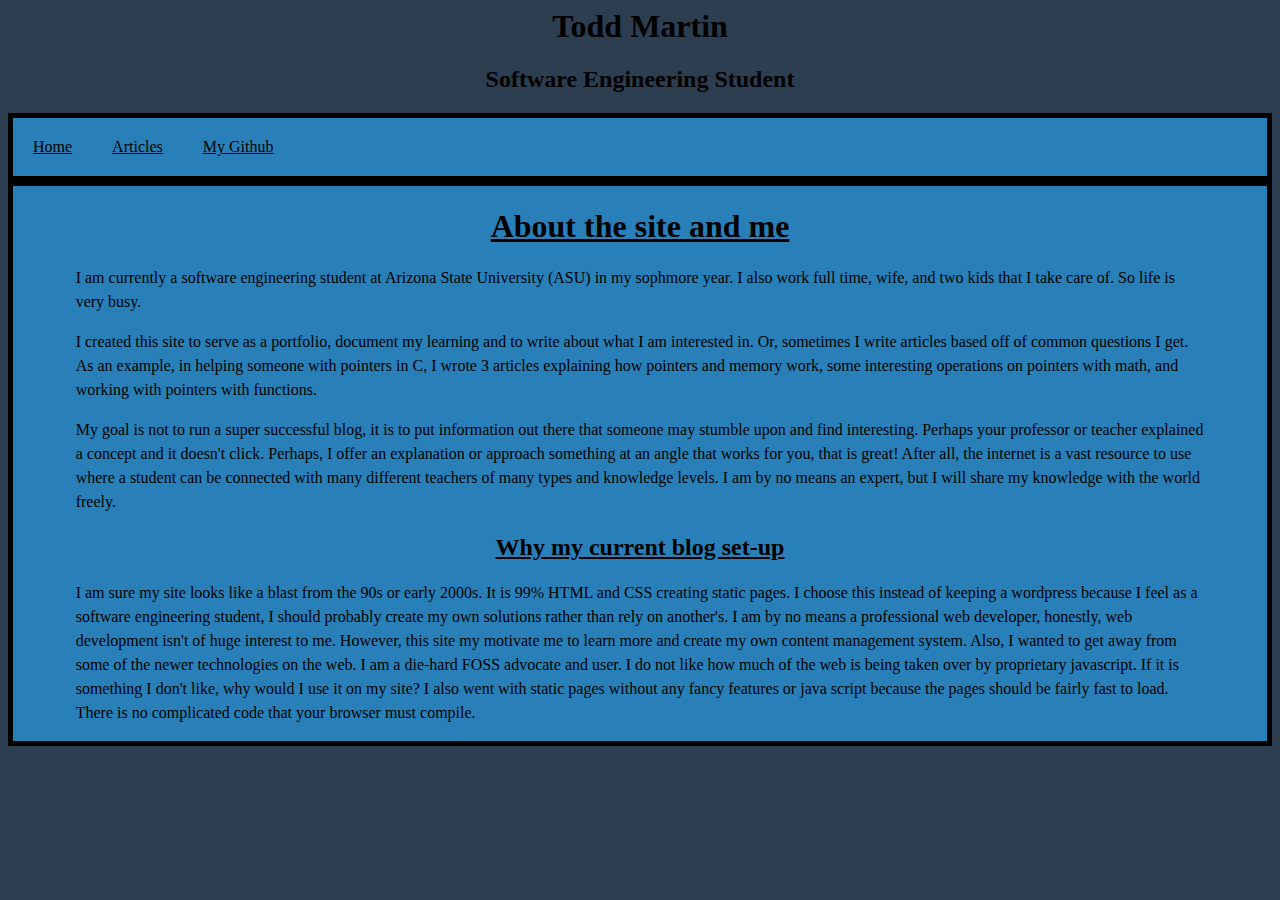
<file: index.html>
<html>

	<head>
	<meta charset="UTF-8">
  <meta name="description" content="Free Web tutorials">
  <meta name="keywords" content="HTML,CSS,XML,JavaScript">
  <meta name="author" content="John Doe">
  <meta name="viewport" content="width=device-width, initial-scale=1.0">
		<link rel="stylesheet" href="css/main.css">
		<center><h1>Todd Martin</h1></center>
		<center><h2>Software Engineering Student</h2></center>
	</head>

	<body>

		<div class="topnav">
			<a href="index.html">Home</a>
			<a href="articles">Articles</a>
			<a href="http://github.com/martintc">My Github</a>
		</div>
	
		<div class="content">
			<h1>About the site and me</h1>
			
			<p>I am currently a software engineering student at Arizona State University (ASU) in my sophmore year. I also work full time, wife, and two kids that I take care of. So life is very busy.</p>
			<p>I created this site to serve as a portfolio, document my learning and to write about what I am interested in. Or, sometimes I write articles based off of common questions I get. As an example, in helping someone with pointers in C, I wrote 3 articles explaining how pointers and memory work, some interesting operations on pointers with math, and working with pointers with functions.</p>
			<p>My goal is not to run a super successful blog, it is to put information out there that someone may stumble upon and find interesting. Perhaps your professor or teacher explained a concept and it doesn't click. Perhaps, I offer an explanation or approach something at an angle that works for you, that is great! After all, the internet is a vast resource to use where a student can be connected with many different teachers of many types and knowledge levels. I am by no means an expert, but I will share my knowledge with the world freely.</p>
			<h2>Why my current blog set-up</h2>
			<p>I am sure my site looks like a blast from the 90s or early 2000s. It is 99% HTML and CSS creating static pages. I choose this instead of keeping a wordpress because I feel as a software engineering student, I should probably create my own solutions rather than rely on another's. I am by no means a professional web developer, honestly, web development isn't of huge interest to me. However, this site my motivate me to learn more and create my own content management system. Also, I wanted to get away from some of the newer technologies on the web. I am a die-hard FOSS advocate and user. I do not like how much of the web is being taken over by proprietary javascript. If it is something I don't like, why would I use it on my site? I also went with static pages without any fancy features or java script because the pages should be fairly fast to load. There is no complicated code that your browser must compile.</p>
		</div>

	</body>

</html>
</file>
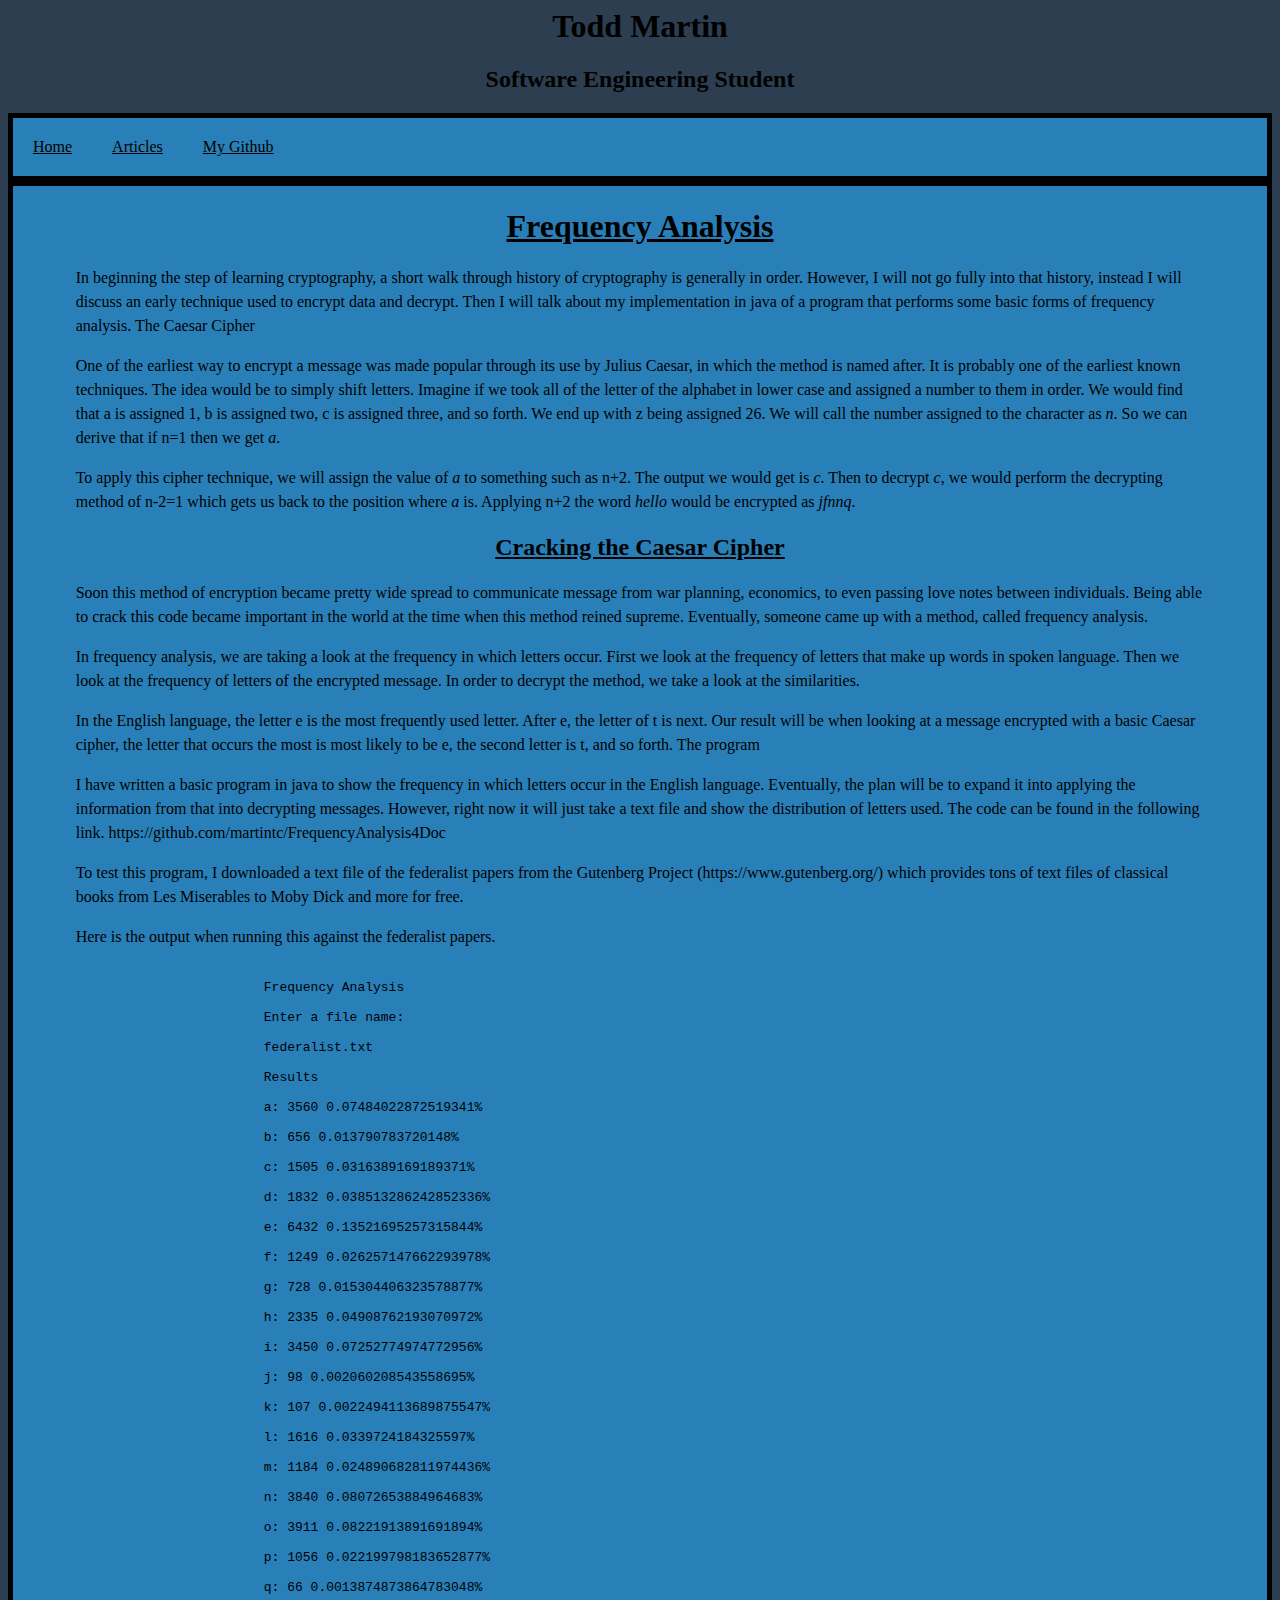
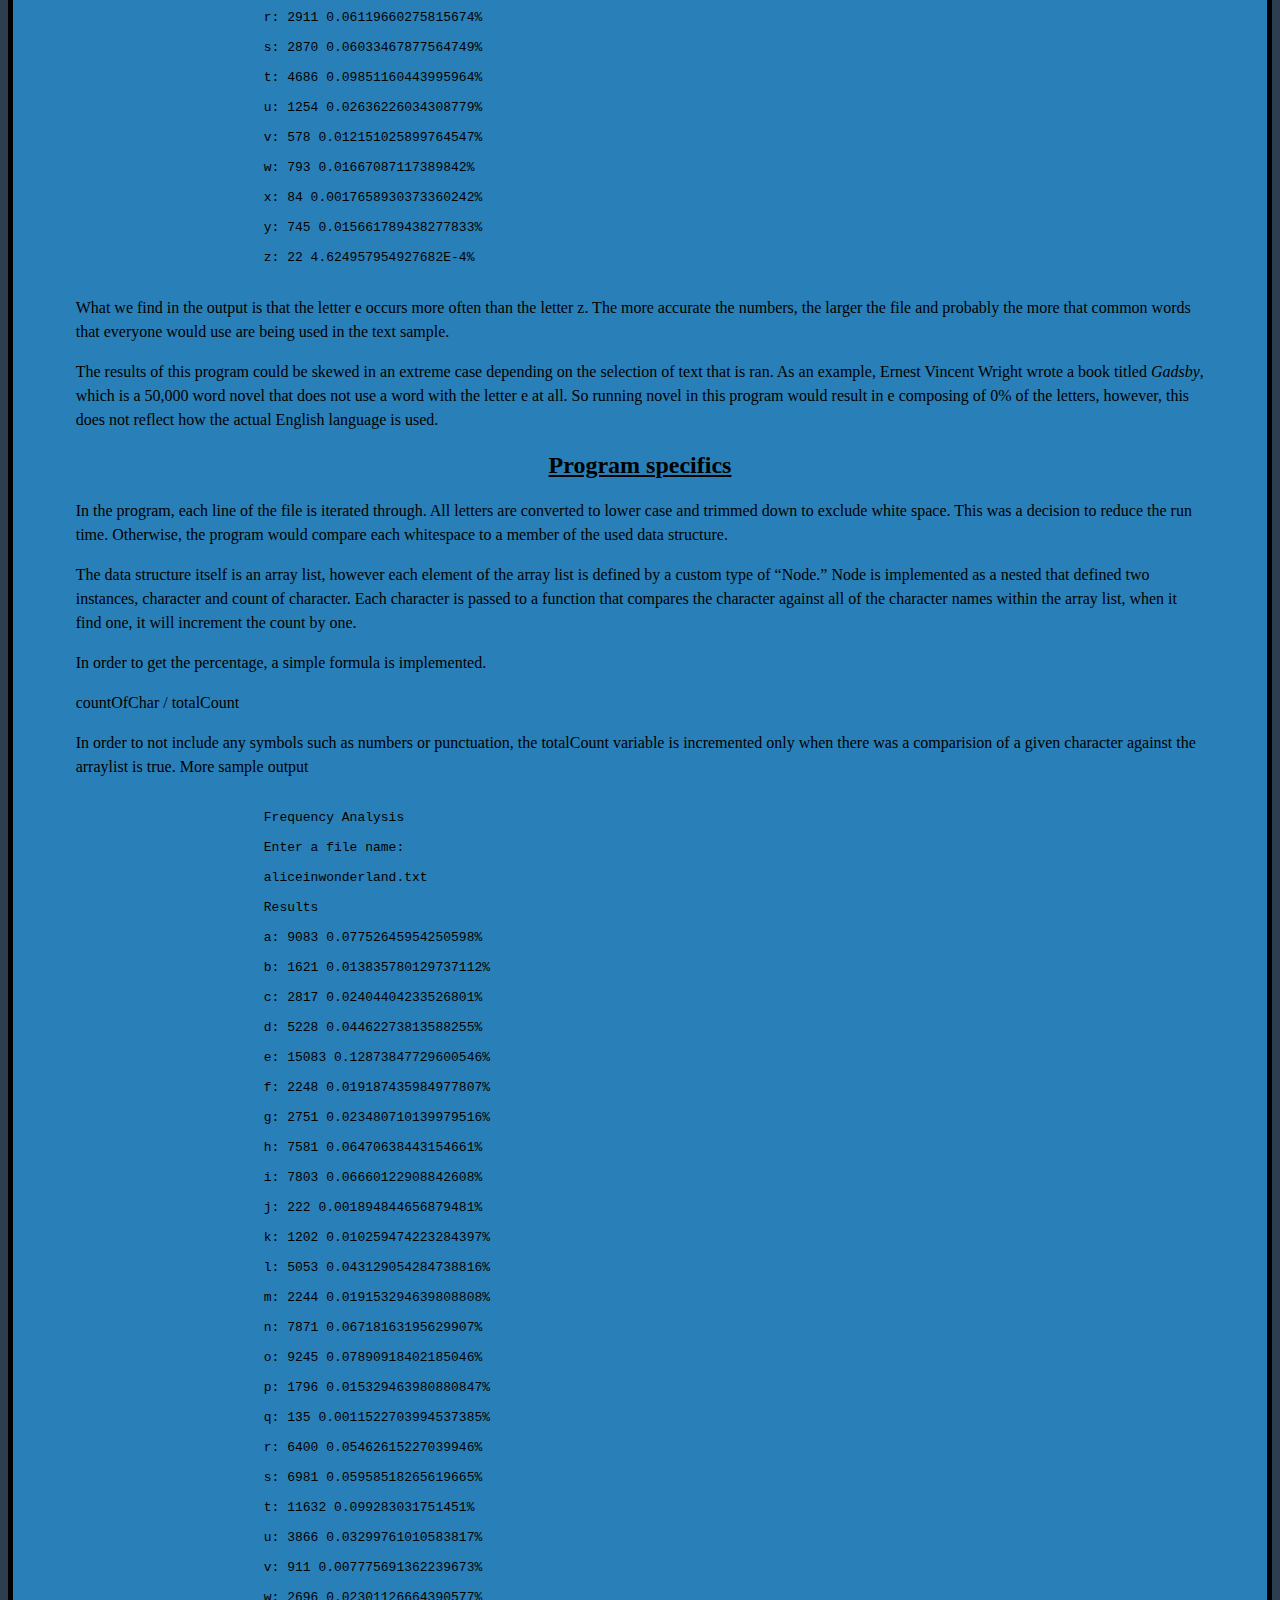
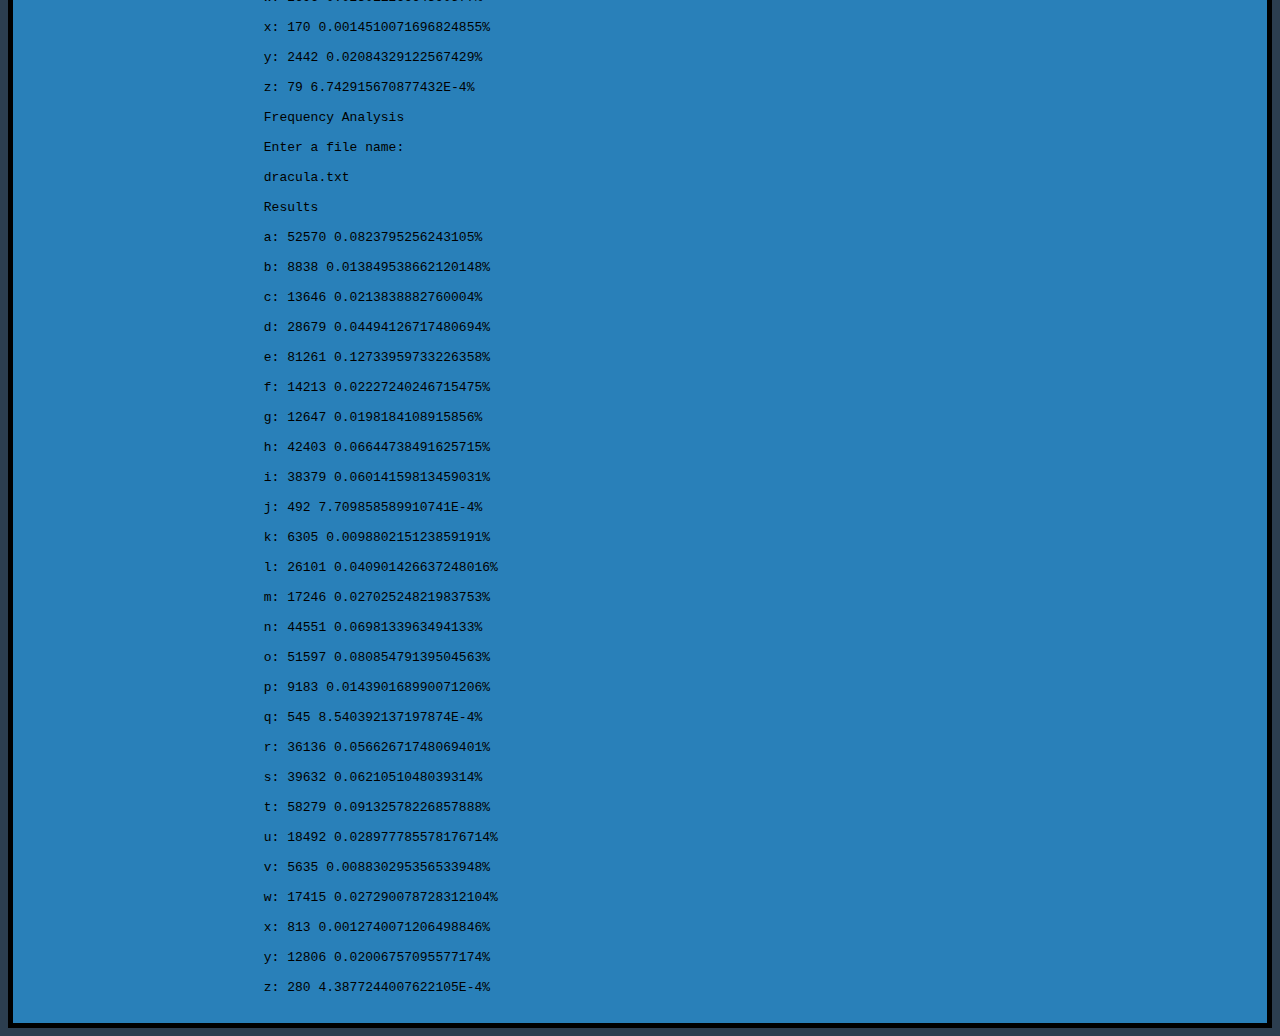
<file: articles/frequencyanalysis.html>
<html>

	<head>
	
  <meta charset="UTF-8">
  <meta name="description" content="Frequency Analysis">
  <meta name="keywords" content="java, frequency analysis">
  <meta name="author" content="Todd Martin">
  <meta name="viewport" content="width=device-width, initial-scale=1.0">
		<link rel="stylesheet" href="../css/main.css">
		<center><h1>Todd Martin</h1></center>
		<center><h2>Software Engineering Student</h2></center>
	</head>

	<body>

		<div class="topnav">
			<a href="../index.html">Home</a>
			<a href="../articles">Articles</a>
			<a href="http://github.com/martintc">My Github</a>
		</div>
	
		<div class="content">

			<h1>Frequency Analysis</h1>

			<p>In beginning the step of learning cryptography, a short walk through history of cryptography is generally in order. However, I will not go fully into that history, instead I will discuss an early technique used to encrypt data and decrypt. Then I will talk about my implementation in java of a program that performs some basic forms of frequency analysis.
The Caesar Cipher</p>

<p>One of the earliest way to encrypt a message was made popular through its use by Julius Caesar, in which the method is named after. It is probably one of the earliest known techniques. The idea would be to simply shift letters. Imagine if we took all of the letter of the alphabet in lower case and assigned a number to them in order. We would find that a is assigned 1, b is assigned two, c is assigned three, and so forth. We end up with z being assigned 26. We will call the number assigned to the character as <var>n</var>. So we can derive that if n=1 then we get <i>a</i>.</p>

<p>To apply this cipher technique, we will assign the value of <i>a</i> to something such as n+2. The output we would get is <i>c</i>. Then to decrypt <i>c</i>, we would perform the decrypting method of n-2=1 which gets us back to the position where <var>a</var> is. Applying n+2 the word <i>hello</i> would be encrypted as <i>jfnnq</i>.</p>

<h2>Cracking the Caesar Cipher</h2>

<p>Soon this method of encryption became pretty wide spread to communicate message from war planning, economics, to even passing love notes between individuals. Being able to crack this code became important in the world at the time when this method reined supreme. Eventually, someone came up with a method, called frequency analysis.</p>

<p>In frequency analysis, we are taking a look at the frequency in which letters occur. First we look at the frequency of letters that make up words in spoken language. Then we look at the frequency of letters of the encrypted message. In order to decrypt the method, we take a look at the similarities.</p>

<p>In the English language, the letter e is the most frequently used letter. After e, the letter of t is next. Our result will be when looking at a message encrypted with a basic Caesar cipher, the letter that occurs the most is most likely to be e, the second letter is t, and so forth.
The program</p>

<p>I have written a basic program in java to show the frequency in which letters occur in the English language. Eventually, the plan will be to expand it into applying the information from that into decrypting messages. However, right now it will just take a text file and show the distribution of letters used. The code can be found in the following link. https://github.com/martintc/FrequencyAnalysis4Doc</p>

<p>To test this program, I downloaded a text file of the federalist papers from the Gutenberg Project (https://www.gutenberg.org/) which provides tons of text files of classical books from Les Miserables to Moby Dick and more for free.</p>

<p>Here is the output when running this against the federalist papers.</p>

<pre>
<samp>
Frequency Analysis

Enter a file name:

federalist.txt

Results

a: 3560 0.07484022872519341%

b: 656 0.013790783720148%

c: 1505 0.0316389169189371%

d: 1832 0.038513286242852336%

e: 6432 0.13521695257315844%

f: 1249 0.026257147662293978%

g: 728 0.015304406323578877%

h: 2335 0.04908762193070972%

i: 3450 0.07252774974772956%

j: 98 0.002060208543558695%

k: 107 0.0022494113689875547%

l: 1616 0.0339724184325597%

m: 1184 0.024890682811974436%

n: 3840 0.08072653884964683%

o: 3911 0.08221913891691894%

p: 1056 0.022199798183652877%

q: 66 0.0013874873864783048%

r: 2911 0.06119660275815674%

s: 2870 0.06033467877564749%

t: 4686 0.09851160443995964%

u: 1254 0.02636226034308779%

v: 578 0.012151025899764547%

w: 793 0.01667087117389842%

x: 84 0.0017658930373360242%

y: 745 0.015661789438277833%

z: 22 4.624957954927682E-4%
</samp>
</pre>

<p>What we find in the output is that the letter e occurs more often than the letter z. The more accurate the numbers, the larger the file and probably the more that common words that everyone would use are being used in the text sample.</p>

<p>The results of this program could be skewed in an extreme case depending on the selection of text that is ran. As an example, Ernest Vincent Wright wrote a book titled <i>Gadsby</i>, which is a 50,000 word novel that does not use a word with the letter e at all. So running novel in this program would result in e composing of 0% of the letters, however, this does not reflect how the actual English language is used.</p>

<h2>Program specifics</h2>

<p>In the program, each line of the file is iterated through. All letters are converted to lower case and trimmed down to exclude white space. This was a decision to reduce the run time. Otherwise, the program would compare each whitespace to a member of the used data structure.</p>

<p>The data structure itself is an array list, however each element of the array list is defined by a custom type of “Node.” Node is implemented as a nested that defined two instances, character and count of character. Each character is passed to a function that compares the character against all of the character names within the array list, when it find one, it will increment the count by one.</p>

<p>In order to get the percentage, a simple formula is implemented.</p>

<p>countOfChar / totalCount</p>

<p>In order to not include any symbols such as numbers or punctuation, the totalCount variable is incremented only when there was a comparision of a given character against the arraylist is true.
More sample output</p>

<pre>
<samp>
Frequency Analysis

Enter a file name:

aliceinwonderland.txt

Results

a: 9083 0.07752645954250598%

b: 1621 0.013835780129737112%

c: 2817 0.02404404233526801%

d: 5228 0.04462273813588255%

e: 15083 0.12873847729600546%

f: 2248 0.019187435984977807%

g: 2751 0.023480710139979516%

h: 7581 0.06470638443154661%

i: 7803 0.06660122908842608%

j: 222 0.001894844656879481%

k: 1202 0.010259474223284397%

l: 5053 0.043129054284738816%

m: 2244 0.019153294639808808%

n: 7871 0.06718163195629907%

o: 9245 0.07890918402185046%

p: 1796 0.015329463980880847%

q: 135 0.0011522703994537385%

r: 6400 0.05462615227039946%

s: 6981 0.05958518265619665%

t: 11632 0.099283031751451%

u: 3866 0.03299761010583817%

v: 911 0.007775691362239673%

w: 2696 0.02301126664390577%

x: 170 0.0014510071696824855%

y: 2442 0.02084329122567429%

z: 79 6.742915670877432E-4%

Frequency Analysis

Enter a file name:

dracula.txt

Results

a: 52570 0.0823795256243105%

b: 8838 0.013849538662120148%

c: 13646 0.0213838882760004%

d: 28679 0.04494126717480694%

e: 81261 0.12733959733226358%

f: 14213 0.02227240246715475%

g: 12647 0.0198184108915856%

h: 42403 0.06644738491625715%

i: 38379 0.06014159813459031%

j: 492 7.709858589910741E-4%

k: 6305 0.009880215123859191%

l: 26101 0.040901426637248016%

m: 17246 0.02702524821983753%

n: 44551 0.0698133963494133%

o: 51597 0.08085479139504563%

p: 9183 0.014390168990071206%

q: 545 8.540392137197874E-4%

r: 36136 0.05662671748069401%

s: 39632 0.0621051048039314%

t: 58279 0.09132578226857888%

u: 18492 0.028977785578176714%

v: 5635 0.008830295356533948%

w: 17415 0.027290078728312104%

x: 813 0.0012740071206498846%

y: 12806 0.02006757095577174%

z: 280 4.3877244007622105E-4%
</samp>
</pre>


		</div>

	</body>

</html>
</file>
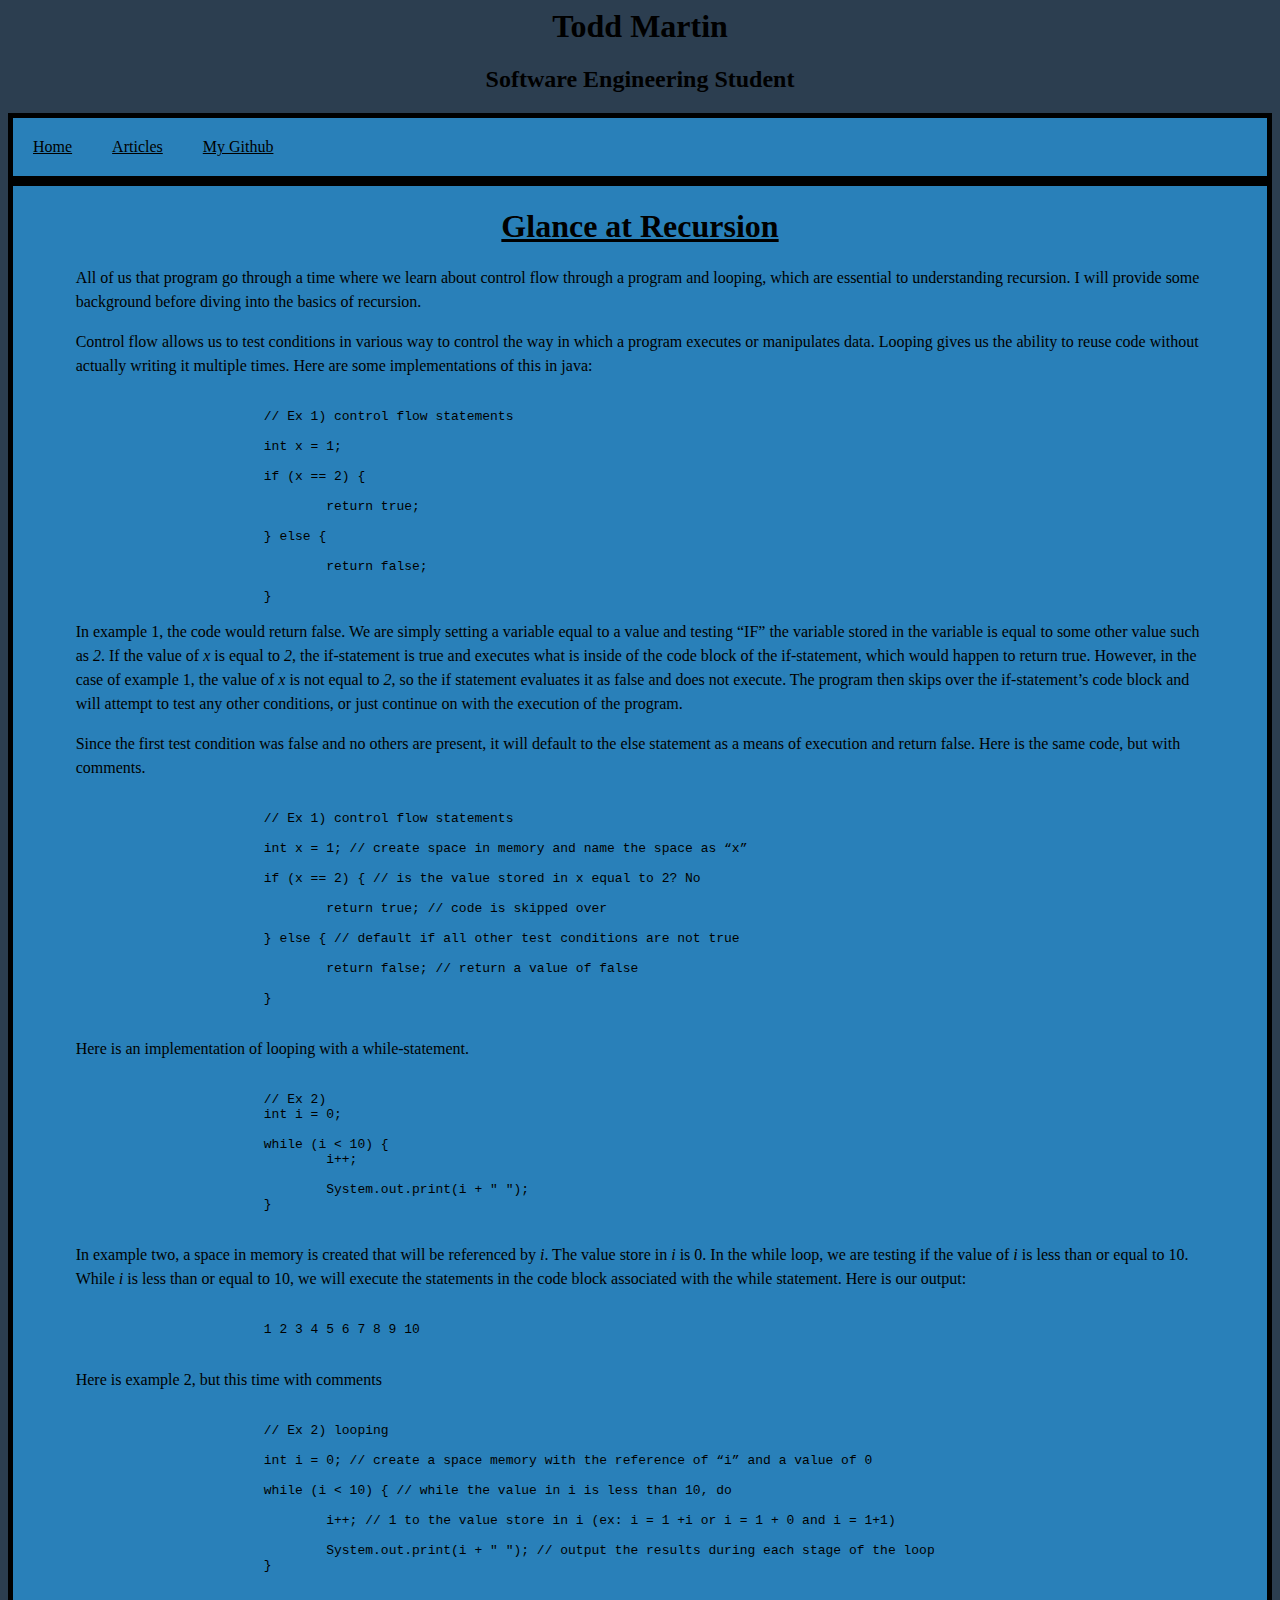
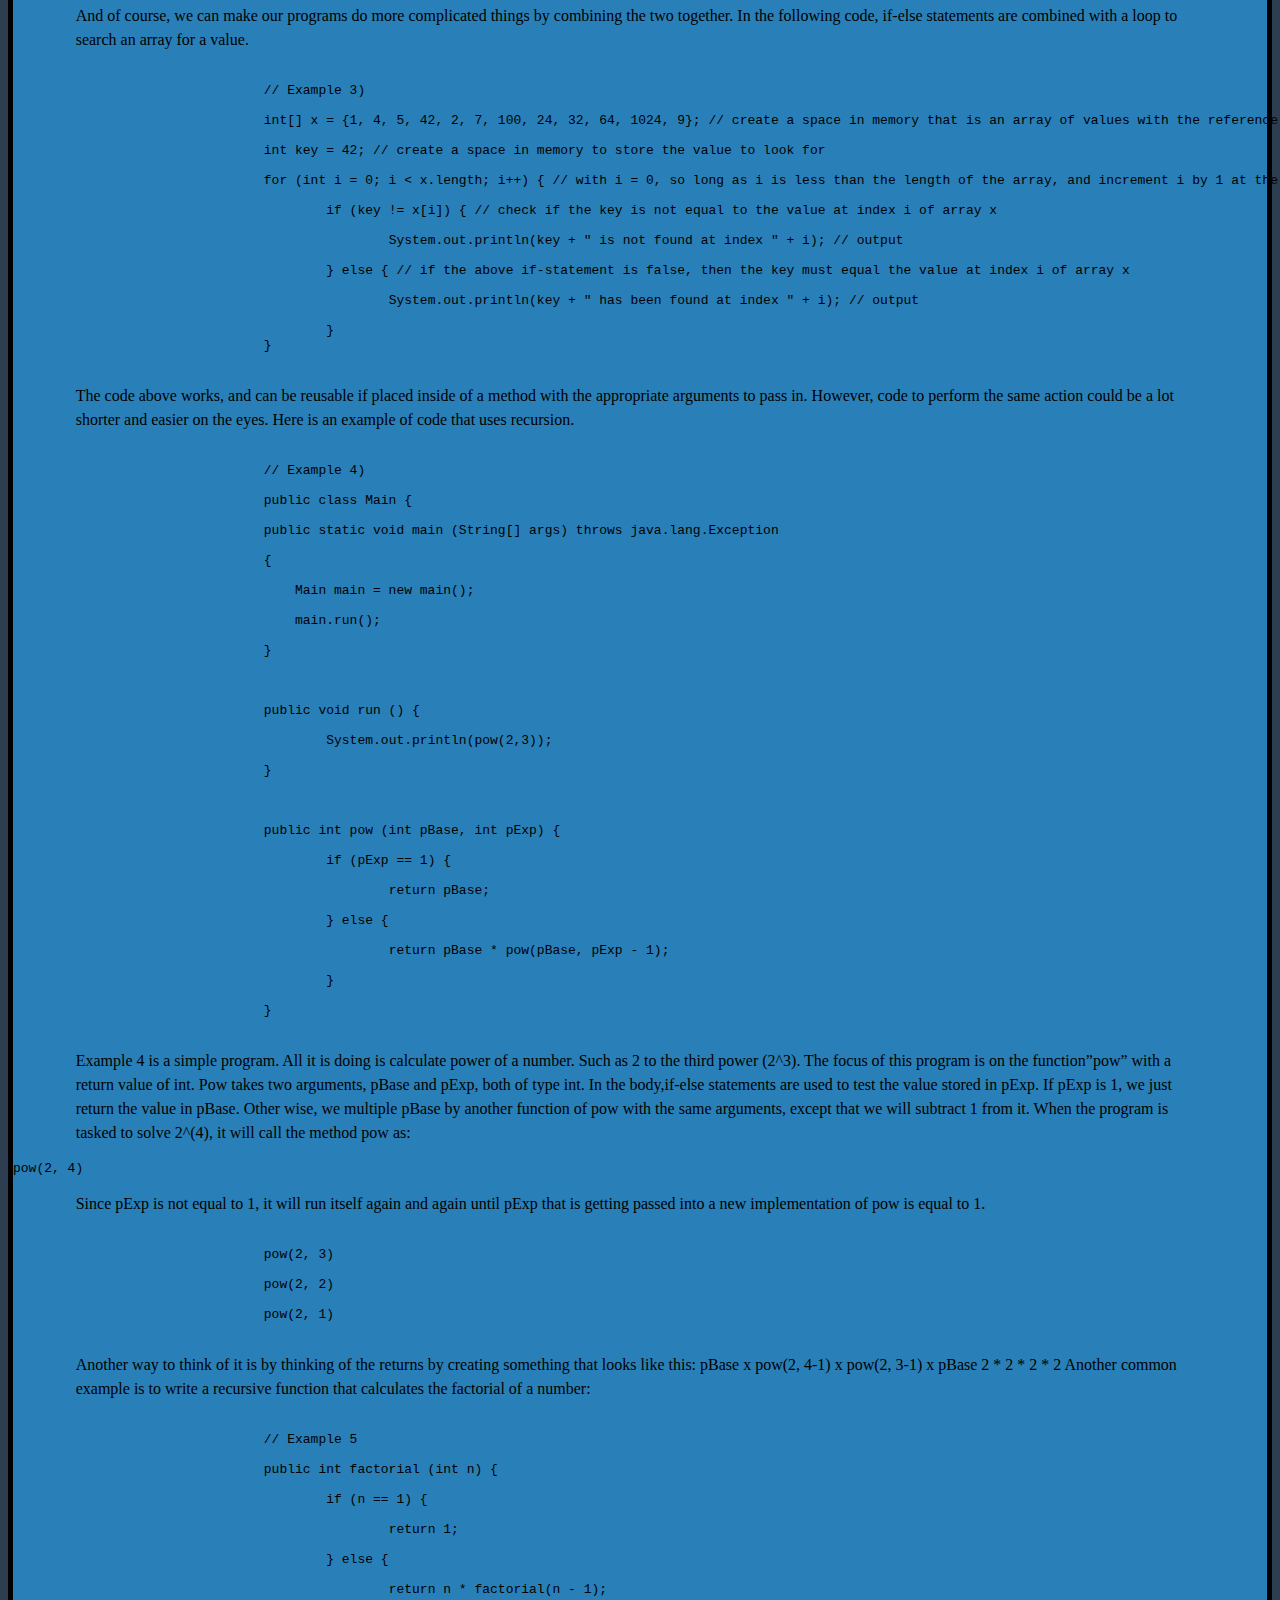
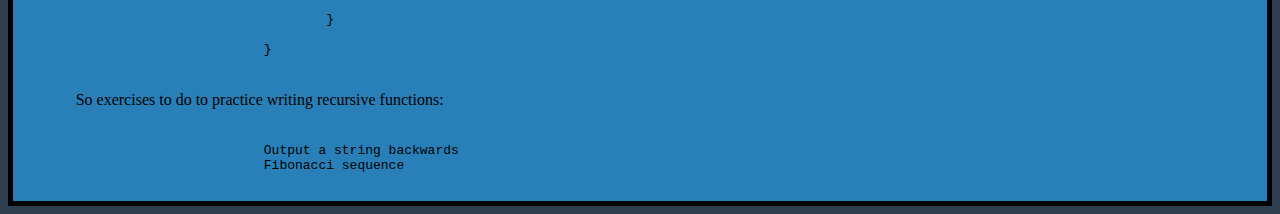
<file: articles/glanceatrecursion.html>
<html>

	<head>
	<meta charset="UTF-8">
  <meta name="description" content="Free Web tutorials">
  <meta name="keywords" content="HTML,CSS,XML,JavaScript">
  <meta name="author" content="John Doe">
  <meta name="viewport" content="width=device-width, initial-scale=1.0">
		<link rel="stylesheet" href="../css/main.css">
		<center><h1>Todd Martin</h1></center>
		<center><h2>Software Engineering Student</h2></center>
	</head>

	<body>

		<div class="topnav">
			<a href="../index.html">Home</a>
			<a href="../articles">Articles</a>
			<a href="http://github.com/martintc">My Github</a>
		</div>
	
		<div class="content">
<h1>Glance at Recursion</h1>

<p>All of us that program go through a time where we learn about control flow through a program and looping, which are essential to understanding recursion. I will provide some background before diving into the basics of recursion.</p>

<p>Control flow allows us to test conditions in various way to control the way in which a program executes or manipulates data. Looping gives us the ability to reuse code without actually writing it multiple times. Here are some implementations of this in java:</p>

<pre>
<code>
// Ex 1) control flow statements

int x = 1;

if (x == 2) {

	return true;

} else {

	return false;

}
</pre>
</code>

<p>In example 1, the code would return false. We are simply setting a variable equal to a value and testing “IF” the variable stored in the variable is equal to some other value such as <i>2</i>. If the value of <var>x</var> is equal to <i>2</i>, the if-statement is true and executes what is inside of the code block of the if-statement, which would happen to return true. However, in the case of example 1, the value of <var>x</var> is not equal to <i>2</i>, so the if statement evaluates it as false and does not execute. The program then skips over the if-statement’s code block and will attempt to test any other conditions, or just continue on with the execution of the program.</p>

<p>Since the first test condition was false and no others are present, it will default to the else statement as a means of execution and return false.

Here is the same code, but with comments.</p>

<pre>
<code>
// Ex 1) control flow statements

int x = 1; // create space in memory and name the space as “x”

if (x == 2) { // is the value stored in x equal to 2? No

	return true; // code is skipped over

} else { // default if all other test conditions are not true

	return false; // return a value of false

}
</code>
</pre>

<p>Here is an implementation of looping with a while-statement.</p>

<pre>
<code>
// Ex 2)
int i = 0;

while (i < 10) {
	i++;

	System.out.print(i + " ");
}
</code>
</pre>

<p>In example two, a space in memory is created that will be referenced by <var>i</var>. The value store in <var>i</var> is 0. In the while loop, we are testing if the value of <var>i</var> is less than or equal to 10. While <var>i</var> is less than or equal to 10, we will execute the statements in the code block associated with the while statement. Here is our output:

<pre>
<samp>
1 2 3 4 5 6 7 8 9 10
</samp>
</pre>

<p>Here is example 2, but this time with comments</p>

<pre>
<code>
// Ex 2) looping

int i = 0; // create a space memory with the reference of “i” and a value of 0

while (i < 10) { // while the value in i is less than 10, do

	i++; // 1 to the value store in i (ex: i = 1 +i or i = 1 + 0 and i = 1+1)

	System.out.print(i + " "); // output the results during each stage of the loop
}
</code>
</pre>

<p>And of course, we can make our programs do more complicated things by combining the two together. In the following code, if-else statements are combined with a loop to search an array for a value.</p>

<pre>
<code>
// Example 3)

int[] x = {1, 4, 5, 42, 2, 7, 100, 24, 32, 64, 1024, 9}; // create a space in memory that is an array of values with the reference of “x”

int key = 42; // create a space in memory to store the value to look for

for (int i = 0; i < x.length; i++) { // with i = 0, so long as i is less than the length of the array, and increment i by 1 at the end of block execution, do

	if (key != x[i]) { // check if the key is not equal to the value at index i of array x

    		System.out.println(key + " is not found at index " + i); // output

	} else { // if the above if-statement is false, then the key must equal the value at index i of array x
	
    		System.out.println(key + " has been found at index " + i); // output
	
	}
}
</code>
</pre>

<p>The code above works, and can be reusable if placed inside of a method with the appropriate arguments to pass in. However, code to perform the same action could be a lot shorter and easier on the eyes.

Here is an example of code that uses recursion.</p>

<pre>
<code>
// Example 4)

public class Main {

public static void main (String[] args) throws java.lang.Exception

{

    Main main = new main();

    main.run();

}



public void run () {

	System.out.println(pow(2,3));

}



public int pow (int pBase, int pExp) {

	if (pExp == 1) {

    		return pBase;

	} else {

    		return pBase * pow(pBase, pExp - 1);

	}

}
</code>
</pre>

<p>Example 4 is a simple program. All it is doing is calculate power of a number. Such as 2 to the third power (2^3).

The focus of this program is on the function”pow” with a return value of int. Pow takes two arguments, pBase and pExp, both of type int. In the body,if-else statements are used to test the value stored in pExp. If pExp is 1, we just return the value in pBase. Other wise, we multiple pBase by another function of pow with the same arguments, except that we will subtract 1 from it.

When the program is tasked to solve 2^(4), it will call the method pow as:</p>

<code>
pow(2, 4)
</code>

<p>Since pExp is not equal to 1, it will run itself again and again until pExp that is getting passed into a new implementation of pow is equal to 1.</p>

<pre>
<code>
pow(2, 3)

pow(2, 2)

pow(2, 1)
</code>
</pre>

<p>Another way to think of it is by thinking of the returns by creating something that looks like this:

pBase x pow(2, 4-1) x pow(2, 3-1) x pBase

2 * 2 * 2 * 2

Another common example is to write a recursive function that calculates the factorial of a number:</p>

<pre>
<code>
// Example 5

public int factorial (int n) {

	if (n == 1) {

    		return 1;

	} else {

    		return n * factorial(n - 1);

	}

}
</code>
</pre>

<p>So exercises to do to practice writing recursive functions:</p>

<pre>
<samp>
Output a string backwards
Fibonacci sequence
</samp>
</pre>

		</div>

	</body>

</html>
</file>
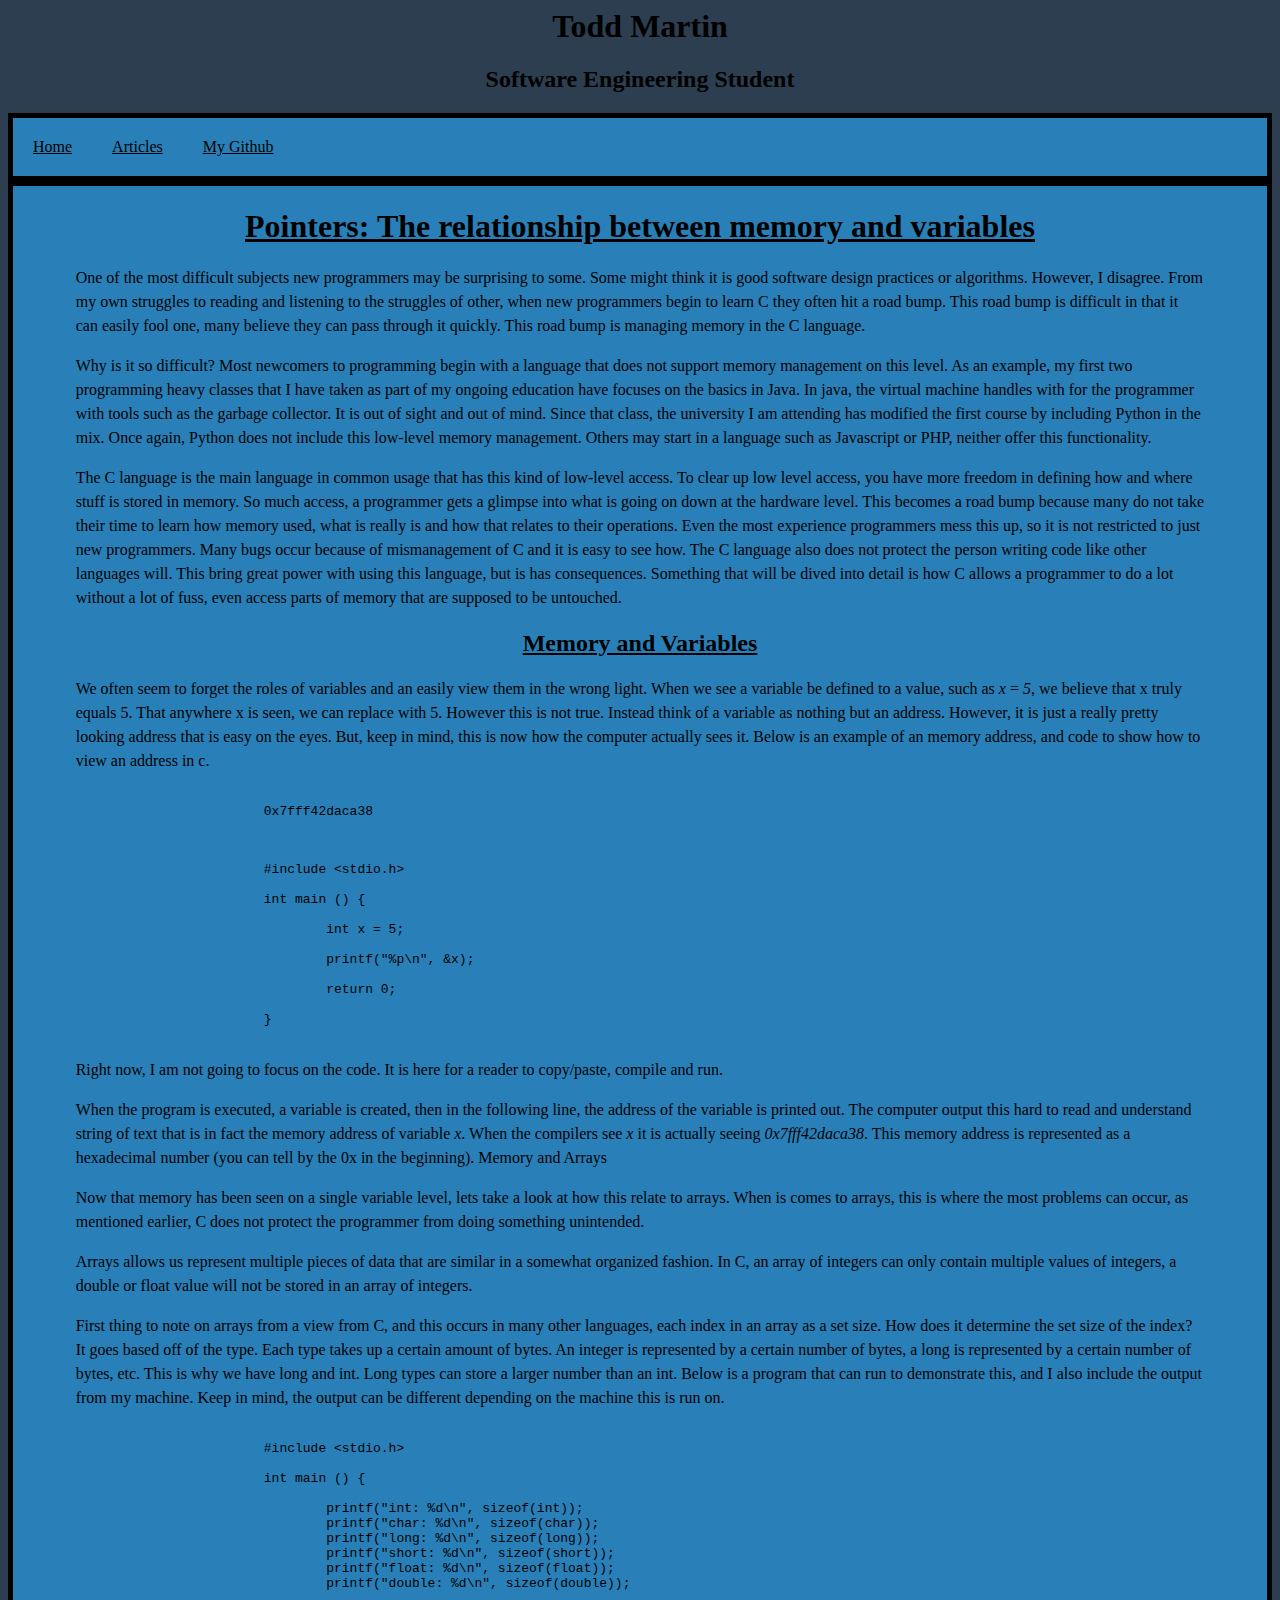
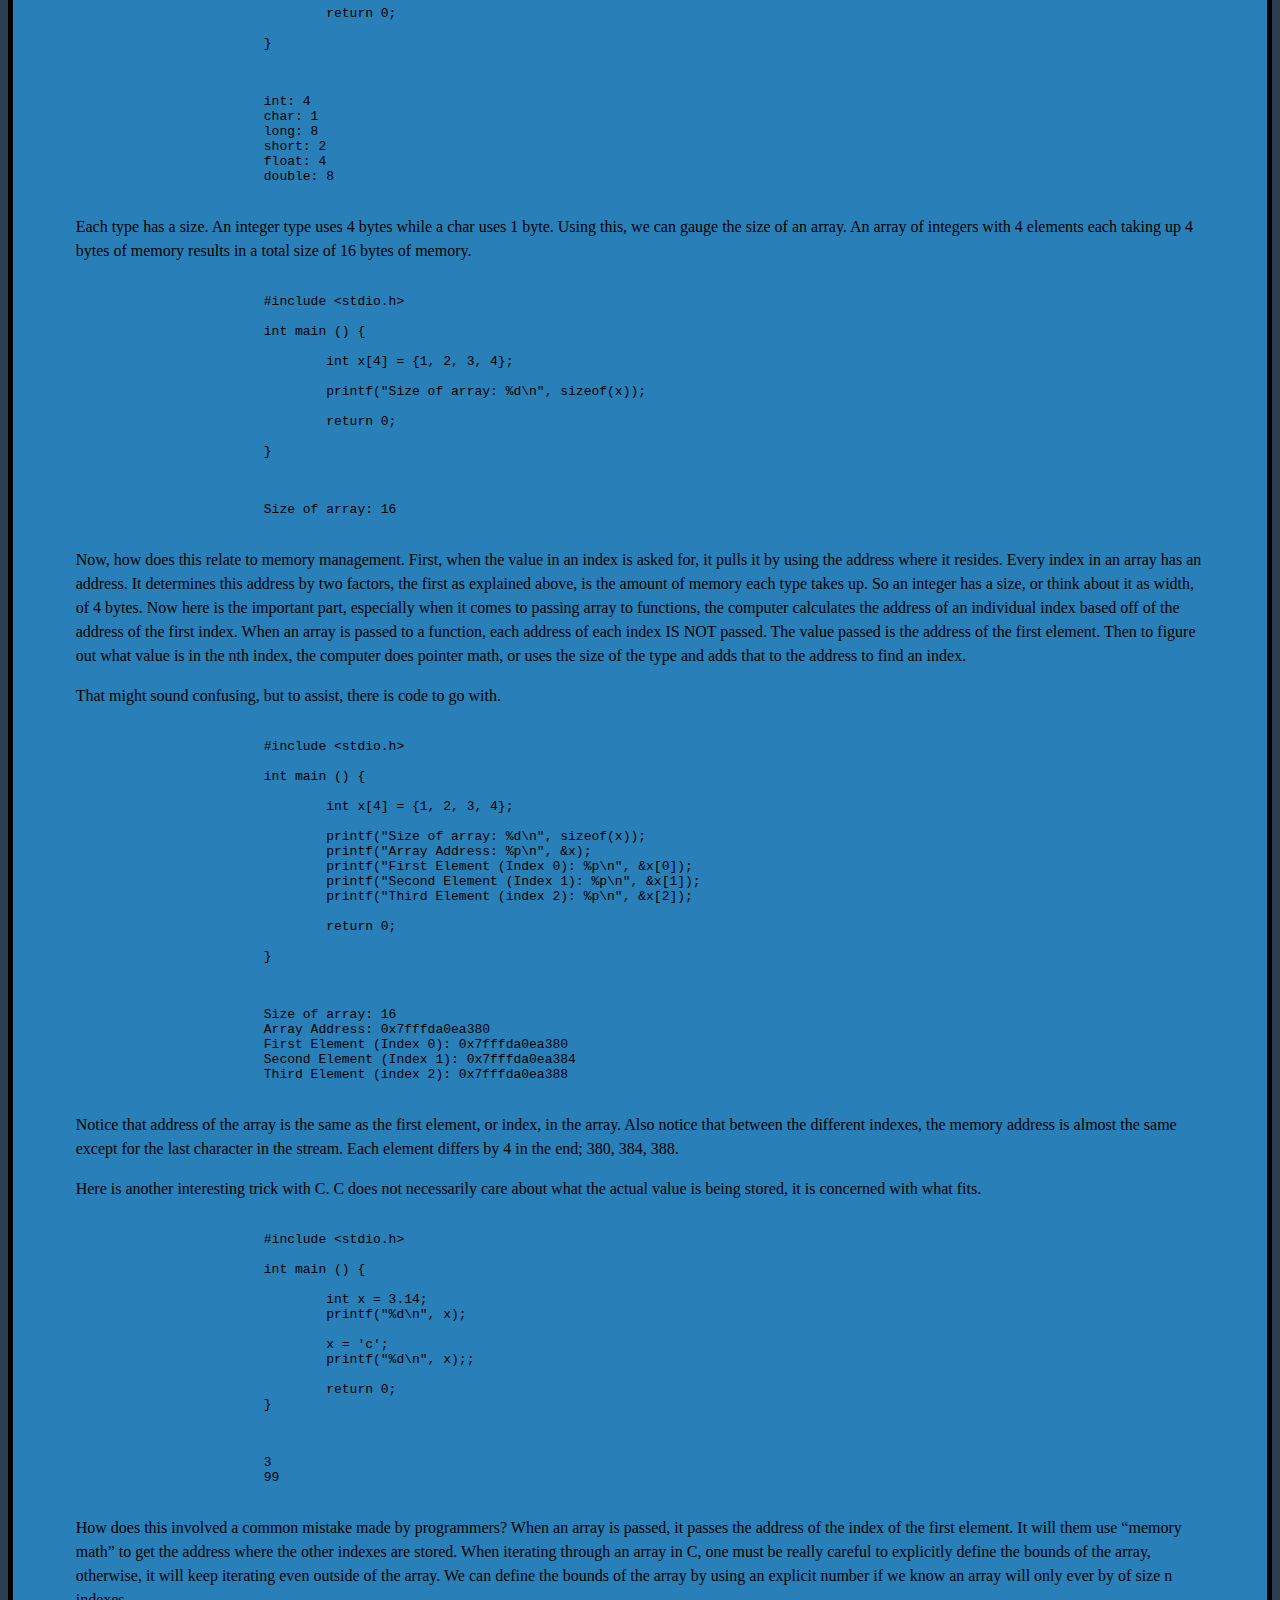
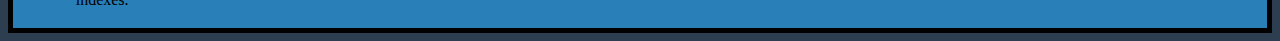
<file: articles/pointers1.html>
<html>

	<head>
	<meta charset="UTF-8">
  <meta name="description" content="Pointers: The realtionship between memory and variables">
  <meta name="keywords" content="C, Programming, Pointers, Memory">
  <meta name="author" content="Todd Martin">
  <meta name="viewport" content="width=device-width, initial-scale=1.0">
		<link rel="stylesheet" href="../css/main.css">
		<center><h1>Todd Martin</h1></center>
		<center><h2>Software Engineering Student</h2></center>
	</head>

	<body>

		<div class="topnav">
			<a href="../index.html">Home</a>
			<a href="../articles">Articles</a>
			<a href="http://github.com/martintc">My Github</a>
		</div>
	
		<div class="content">
<h1>Pointers: The relationship between memory and variables</h1>

<p>One of the most difficult subjects new programmers may be surprising to some. Some might think it is good software design practices or algorithms. However, I disagree. From my own struggles to reading and listening to the struggles of other, when new programmers begin to learn C they often hit a road bump. This road bump is difficult in that it can easily fool one, many believe they can pass through it quickly. This road bump is managing memory in the C language.</p>

<p>Why is it so difficult? Most newcomers to programming begin with a language that does not support memory management on this level. As an example, my first two programming heavy classes that I have taken as part of my ongoing education have focuses on the basics in Java. In java, the virtual machine handles with for the programmer with tools such as the garbage collector. It is out of sight and out of mind. Since that class, the university I am attending has modified the first course by including Python in the mix. Once again, Python does not include this low-level memory management. Others may start in a language such as Javascript or PHP, neither offer this functionality.</p>

<p>The C language is the main language in common usage that has this kind of low-level access. To clear up low level access, you have more freedom in defining how and where stuff is stored in memory. So much access, a programmer gets a glimpse into what is going on down at the hardware level. This becomes a road bump because many do not take their time to learn how memory used, what is really is and how that relates to their operations. Even the most experience programmers mess this up, so it is not restricted to just new programmers. Many bugs occur because of mismanagement of C and it is easy to see how. The C language also does not protect the person writing code like other languages will. This bring great power with using this language, but is has consequences. Something that will be dived into detail is how C allows a programmer to do a lot without a lot of fuss, even access parts of memory that are supposed to be untouched.</p>

<h2>Memory and Variables</h2>

<p>We often seem to forget the roles of variables and an easily view them in the wrong light. When we see a variable be defined to a value, such as <var>x</var> = <i>5</i>, we believe that x truly equals 5. That anywhere x is seen, we can replace with 5. However this is not true. Instead think of a variable as nothing but an address. However, it is just a really pretty looking address that is easy on the eyes. But, keep in mind, this is now how the computer actually sees it. Below is an example of an memory address, and code to show how to view an address in c.</p>

<pre>
<samp>
0x7fff42daca38
</samp>
</pre>

<pre>
<code>
#include &lt;stdio.h>
  
int main () {

        int x = 5;

        printf("%p\n", &x);

        return 0;

}
</code>
</pre>

<p>Right now, I am not going to focus on the code. It is here for a reader to copy/paste, compile and run.</p>

<p>When the program is executed, a variable is created, then in the following line, the address of the variable is printed out. The computer output this hard to read and understand string of text that is in fact the memory address of variable <var>x</var>. When the compilers see <var>x</var> it is actually seeing <i>0x7fff42daca38</i>. This memory address is represented as a hexadecimal number (you can tell by the 0x in the beginning).
Memory and Arrays</p>

<p>Now that memory has been seen on a single variable level, lets take a look at how this relate to arrays. When is comes to arrays, this is where the most problems can occur, as mentioned earlier, C does not protect the programmer from doing something unintended.</p>

<p>Arrays allows us represent multiple pieces of data that are similar in a somewhat organized fashion. In C, an array of integers can only contain multiple values of integers, a double or float value will not be stored in an array of integers.</p>

<p>First thing to note on arrays from a view from C, and this occurs in many other languages, each index in an array as a set size. How does it determine the set size of the index? It goes based off of the type. Each type takes up a certain amount of bytes. An integer is represented by a certain number of bytes, a long is represented by a certain number of bytes, etc. This is why we have long and int. Long types can store a larger number than an int. Below is a program that can run to demonstrate this, and I also include the output from my machine. Keep in mind, the output can be different depending on the machine this is run on.</p>

<pre>
<code>
#include &lt;stdio.h>
  
int main () {

        printf("int: %d\n", sizeof(int));
        printf("char: %d\n", sizeof(char));
        printf("long: %d\n", sizeof(long));
        printf("short: %d\n", sizeof(short));
        printf("float: %d\n", sizeof(float));
        printf("double: %d\n", sizeof(double));

        return 0;

}
</code>
</pre>

<pre>
<samp>
int: 4
char: 1
long: 8
short: 2
float: 4
double: 8
</samp>
</pre>

<p>Each type has a size. An integer type uses 4 bytes while a char uses 1 byte. Using this, we can gauge the size of an array. An array of integers with 4 elements each taking up 4 bytes of memory results in a total size of 16 bytes of memory.<p>

<pre>
<code>
#include &lt;stdio.h>
  
int main () {

        int x[4] = {1, 2, 3, 4};

        printf("Size of array: %d\n", sizeof(x));

        return 0;

}
</code>
</pre>

<pre>
<samp>
Size of array: 16
</samp>
</pre>

<p>Now, how does this relate to memory management. First, when the value in an index is asked for, it pulls it by using the address where it resides. Every index in an array has an address. It determines this address by two factors, the first as explained above, is the amount of memory each type takes up. So an integer has a size, or think about it as width, of 4 bytes. Now here is the important part, especially when it comes to passing array to functions, the computer calculates the address of an individual index based off of the address of the first index. When an array is passed to a function, each address of each index IS NOT passed. The value passed is the address of the first element. Then to figure out what value is in the nth index, the computer does pointer math, or uses the size of the type and adds that to the address to find an index.</p>

<p>That might sound confusing, but to assist, there is code to go with.</p>

<pre>
<code>
#include &lt;stdio.h>
  
int main () {

        int x[4] = {1, 2, 3, 4};

        printf("Size of array: %d\n", sizeof(x));
        printf("Array Address: %p\n", &x);
        printf("First Element (Index 0): %p\n", &x[0]);
        printf("Second Element (Index 1): %p\n", &x[1]);
        printf("Third Element (index 2): %p\n", &x[2]);

        return 0;

}
</code>
</pre>

<pre>
<samp>
Size of array: 16
Array Address: 0x7fffda0ea380
First Element (Index 0): 0x7fffda0ea380
Second Element (Index 1): 0x7fffda0ea384
Third Element (index 2): 0x7fffda0ea388
</samp>
</pre>

<p>Notice that address of the array is the same as the first element, or index, in the array. Also notice that between the different indexes, the memory address is almost the same except for the last character in the stream. Each element differs by 4 in the end; 380, 384, 388.</p>

<p>Here is another interesting trick with C. C does not necessarily care about what the actual value is being stored, it is concerned with what fits.</p>

<pre>
<code>
#include &lt;stdio.h>
  
int main () {

        int x = 3.14;
        printf("%d\n", x);

        x = 'c';
        printf("%d\n", x);;

        return 0;
}
</code>
</pre>

<pre>
<samp>
3
99
</samp>
</pre>

<p>How does this involved a common mistake made by programmers? When an array is passed, it passes the address of the index of the first element. It will them use “memory math” to get the address where the other indexes are stored. When iterating through an array in C, one must be really careful to explicitly define the bounds of the array, otherwise, it will keep iterating even outside of the array. We can define the bounds of the array by using an explicit number if we know an array will only ever by of size n indexes.</p>

		</div>

	</body>

</html>
</file>
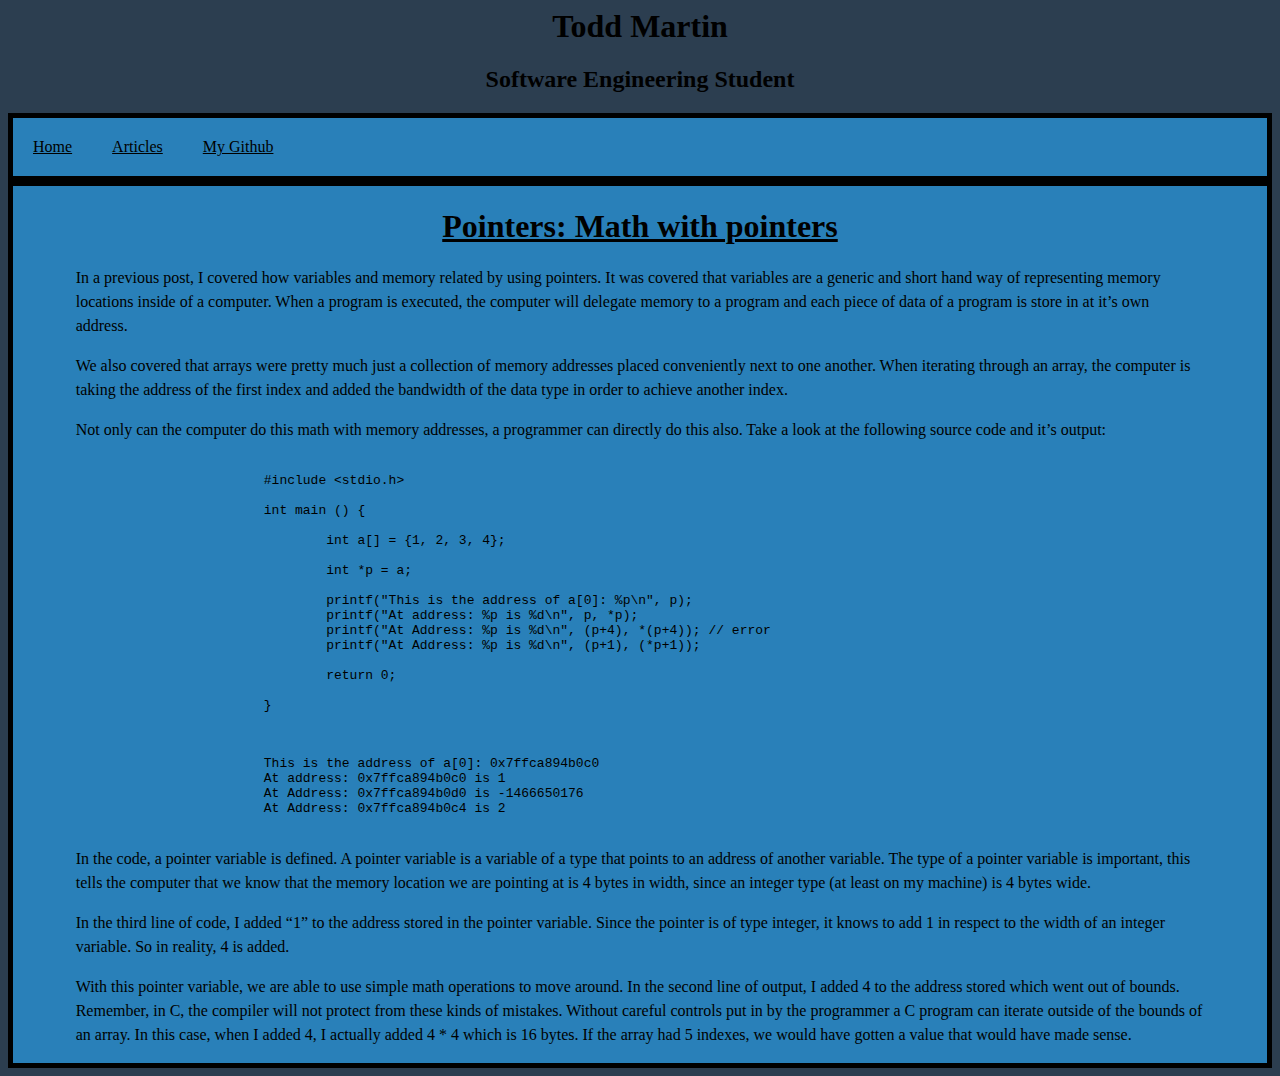
<file: articles/pointers2.html>
<html>

	<head>
	<meta charset="UTF-8">
  <meta name="description" content="Pointers: Math with pointers">
  <meta name="keywords" content="C, Programming, Pointers, Memory">
  <meta name="author" content="Todd Martin">
  <meta name="viewport" content="width=device-width, initial-scale=1.0">
		<link rel="stylesheet" href="../css/main.css">
		<center><h1>Todd Martin</h1></center>
		<center><h2>Software Engineering Student</h2></center>
	</head>

	<body>

		<div class="topnav">
			<a href="../index.html">Home</a>
			<a href="../articles">Articles</a>
			<a href="http://github.com/martintc">My Github</a>
		</div>
	
		<div class="content">

<h1>Pointers: Math with pointers</h1>	

<p>In a previous post, I covered how variables and memory related by using pointers. It was covered that variables are a generic and short hand way of representing memory locations inside of a computer. When a program is executed, the computer will delegate memory to a program and each piece of data of a program is store in at it’s own address.</p>

<p>We also covered that arrays were pretty much just a collection of memory addresses placed conveniently next to one another. When iterating through an array, the computer is taking the address of the first index and added the bandwidth of the data type in order to achieve another index.</p>

<p>Not only can the computer do this math with memory addresses, a programmer can directly do this also. Take a look at the following source code and it’s output:</p>

<pre>
<code>
#include &lt;stdio.h>

int main () {

        int a[] = {1, 2, 3, 4};

        int *p = a;

        printf("This is the address of a[0]: %p\n", p);
        printf("At address: %p is %d\n", p, *p);
        printf("At Address: %p is %d\n", (p+4), *(p+4)); // error
        printf("At Address: %p is %d\n", (p+1), (*p+1));

        return 0;

}
</code>
</pre>

<pre>
<samp>
This is the address of a[0]: 0x7ffca894b0c0
At address: 0x7ffca894b0c0 is 1
At Address: 0x7ffca894b0d0 is -1466650176
At Address: 0x7ffca894b0c4 is 2
</samp>
</pre>

<p>In the code, a pointer variable is defined. A pointer variable is a variable of a type that points to an address of another variable. The type of a pointer variable is important, this tells the computer that we know that the memory location we are pointing at is 4 bytes in width, since an integer type (at least on my machine) is 4 bytes wide.</p>

<p>In the third line of code, I added “1” to the address stored in the pointer variable. Since the pointer is of type integer, it knows to add 1 in respect to the width of an integer variable. So in reality, 4 is added.</p>

<p>With this pointer variable, we are able to use simple math operations to move around. In the second line of output, I added 4 to the address stored which went out of bounds. Remember, in C, the compiler will not protect from these kinds of mistakes. Without careful controls put in by the programmer a C program can iterate outside of the bounds of an array. In this case, when I added 4, I actually added 4 * 4 which is 16 bytes. If the array had 5 indexes, we would have gotten a value that would have made sense.</p>

		</div>

	</body>

</html>
</file>
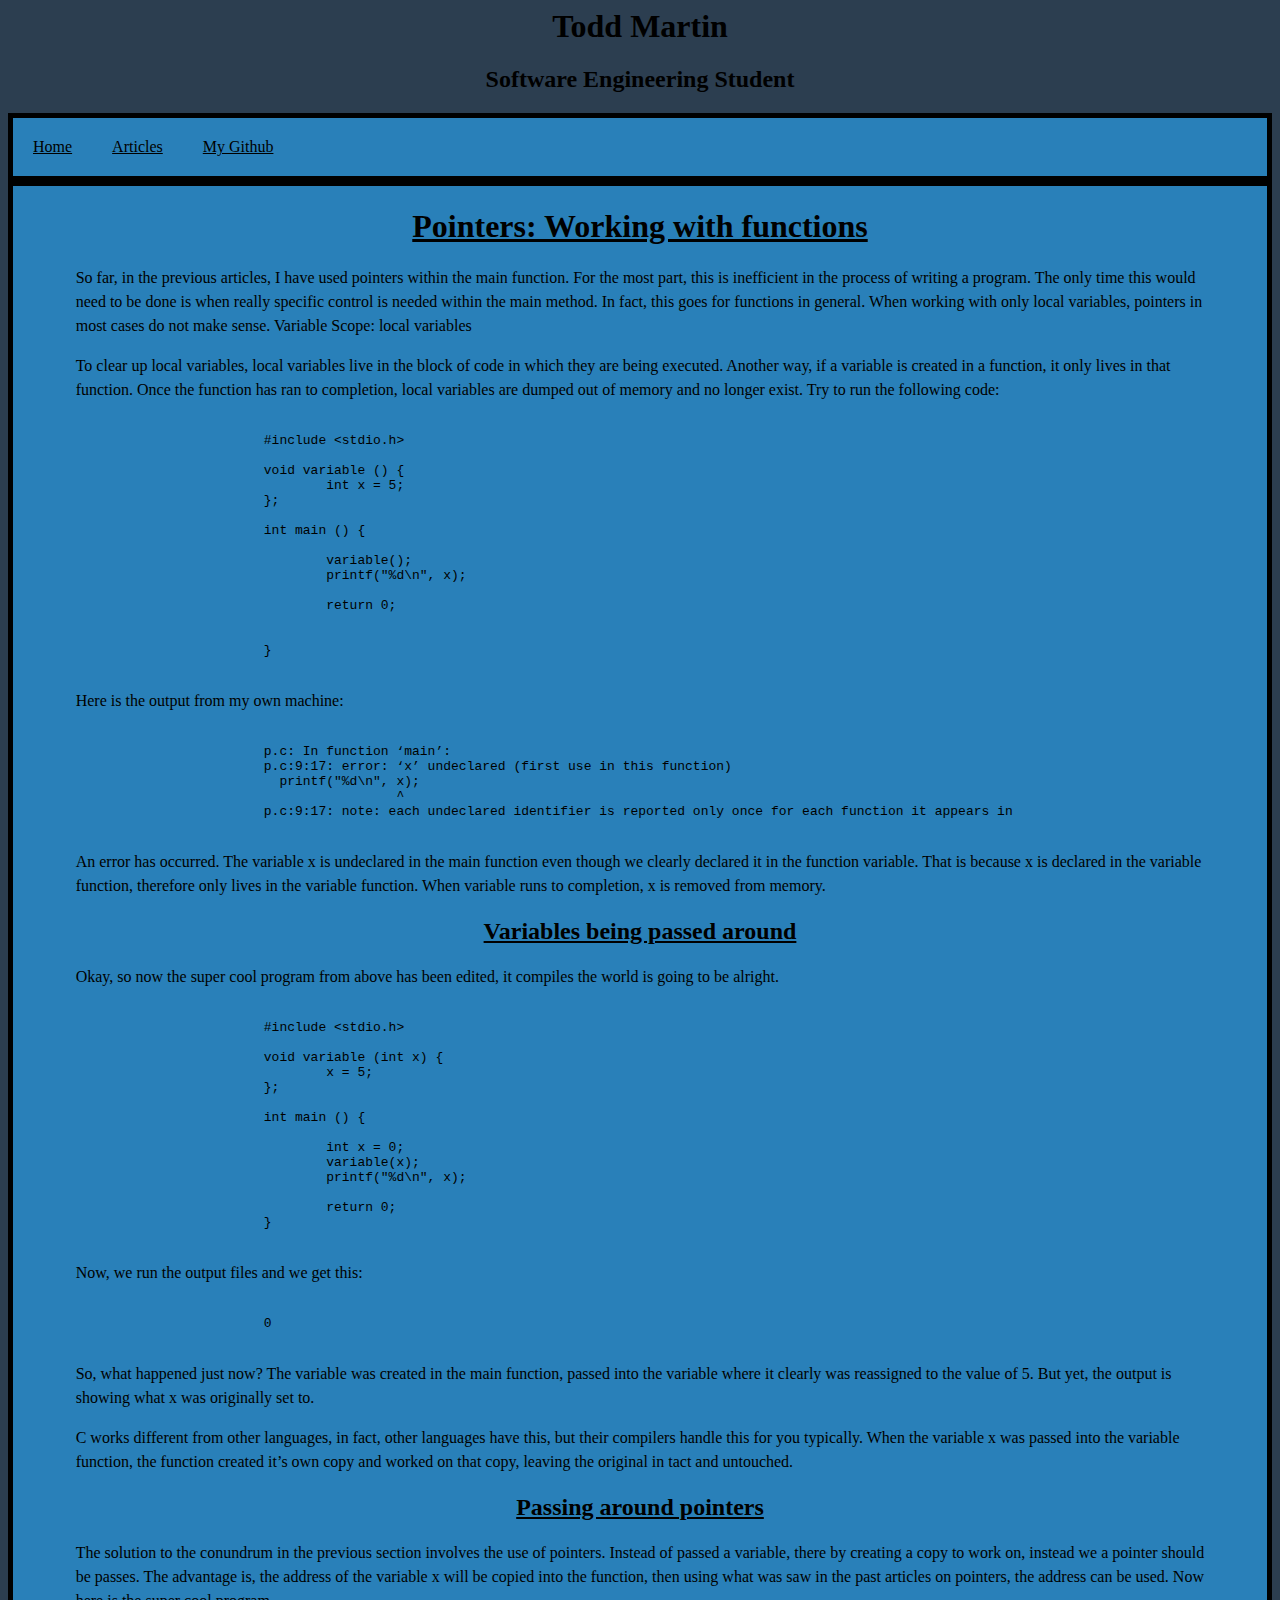
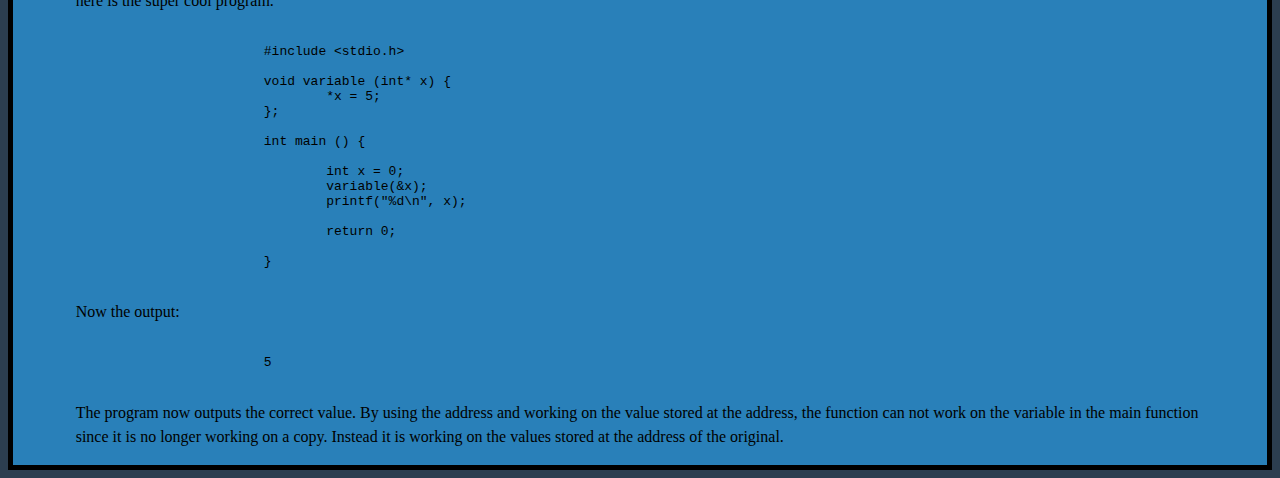
<file: articles/pointers3.html>
<html>

	<head>
	<meta charset="UTF-8">
  <meta name="description" content="Pointers: Working with Functions">
  <meta name="keywords" content="C, Programming, Pointers, Functions">
  <meta name="author" content="Todd Martin">
  <meta name="viewport" content="width=device-width, initial-scale=1.0">
		<link rel="stylesheet" href="../css/main.css">
		<center><h1>Todd Martin</h1></center>
		<center><h2>Software Engineering Student</h2></center>
	</head>

	<body>

		<div class="topnav">
			<a href="../index.html">Home</a>
			<a href="../articles">Articles</a>
			<a href="http://github.com/martintc">My Github</a>
		</div>
	
		<div class="content">


<h1>Pointers: Working with functions</h1>

<p>So far, in the previous articles, I have used pointers within the main function. For the most part, this is inefficient in the process of writing a program. The only time this would need to be done is when really specific control is needed within the main method. In fact, this goes for functions in general. When working with only local variables, pointers in most cases do not make sense.
Variable Scope: local variables</p>

<p>To clear up local variables, local variables live in the block of code in which they are being executed. Another way, if a variable is created in a function, it only lives in that function. Once the function has ran to completion, local variables are dumped out of memory and no longer exist. Try to run the following code:</p>

<pre>
<code>
#include &lt;stdio.h>

void variable () {
        int x = 5;
};

int main () {

        variable();
        printf("%d\n", x);

        return 0;


}
</code>
</pre>

<p>Here is the output from my own machine:</p>

<pre>
<samp>
p.c: In function ‘main’:
p.c:9:17: error: ‘x’ undeclared (first use in this function)
  printf("%d\n", x);
                 ^
p.c:9:17: note: each undeclared identifier is reported only once for each function it appears in
</samp>
</pre>

<p>An error has occurred. The variable x is undeclared in the main function even though we clearly declared it in the function variable. That is because x is declared in the variable function, therefore only lives in the variable function. When variable runs to completion, x is removed from memory.</p>

<h2>Variables being passed around</h2>

<p>Okay, so now the super cool program from above has been edited, it compiles the world is going to be alright.</p>

<pre>
<code>
#include &lt;stdio.h>

void variable (int x) {
        x = 5;
};

int main () {

        int x = 0;
        variable(x);
        printf("%d\n", x);

        return 0;
}
</code>
</pre>

<p>Now, we run the output files and we get this:</p>

<pre>
<samp>
0
</samp>
</pre>

<p>So, what happened just now? The variable was created in the main function, passed into the variable where it clearly was reassigned to the value of 5. But yet, the output is showing what x was originally set to.</p>

<p>C works different from other languages, in fact, other languages have this, but their compilers handle this for you typically. When the variable x was passed into the variable function, the function created it’s own copy and worked on that copy, leaving the original in tact and untouched.</p>

<h2>Passing around pointers</h2>

<p>The solution to the conundrum in the previous section involves the use of pointers. Instead of passed a variable, there by creating a copy to work on, instead we a pointer should be passes. The advantage is, the address of the variable x will be copied into the function, then using what was saw in the past articles on pointers, the address can be used. Now here is the super cool program.</p>

<pre>
<code>
#include &lt;stdio.h>

void variable (int* x) {
        *x = 5;
};

int main () {

        int x = 0;
        variable(&x);
        printf("%d\n", x);

        return 0;

}
</code>
</pre>

<p>Now the output:</p>

<pre>
<samp>
5
</samp>
</pre>

<p>The program now outputs the correct value. By using the address and working on the value stored at the address, the function can not work on the variable in the main function since it is no longer working on a copy. Instead it is working on the values stored at the address of the original.</p>

		</div>

	</body>

</html>
</file>
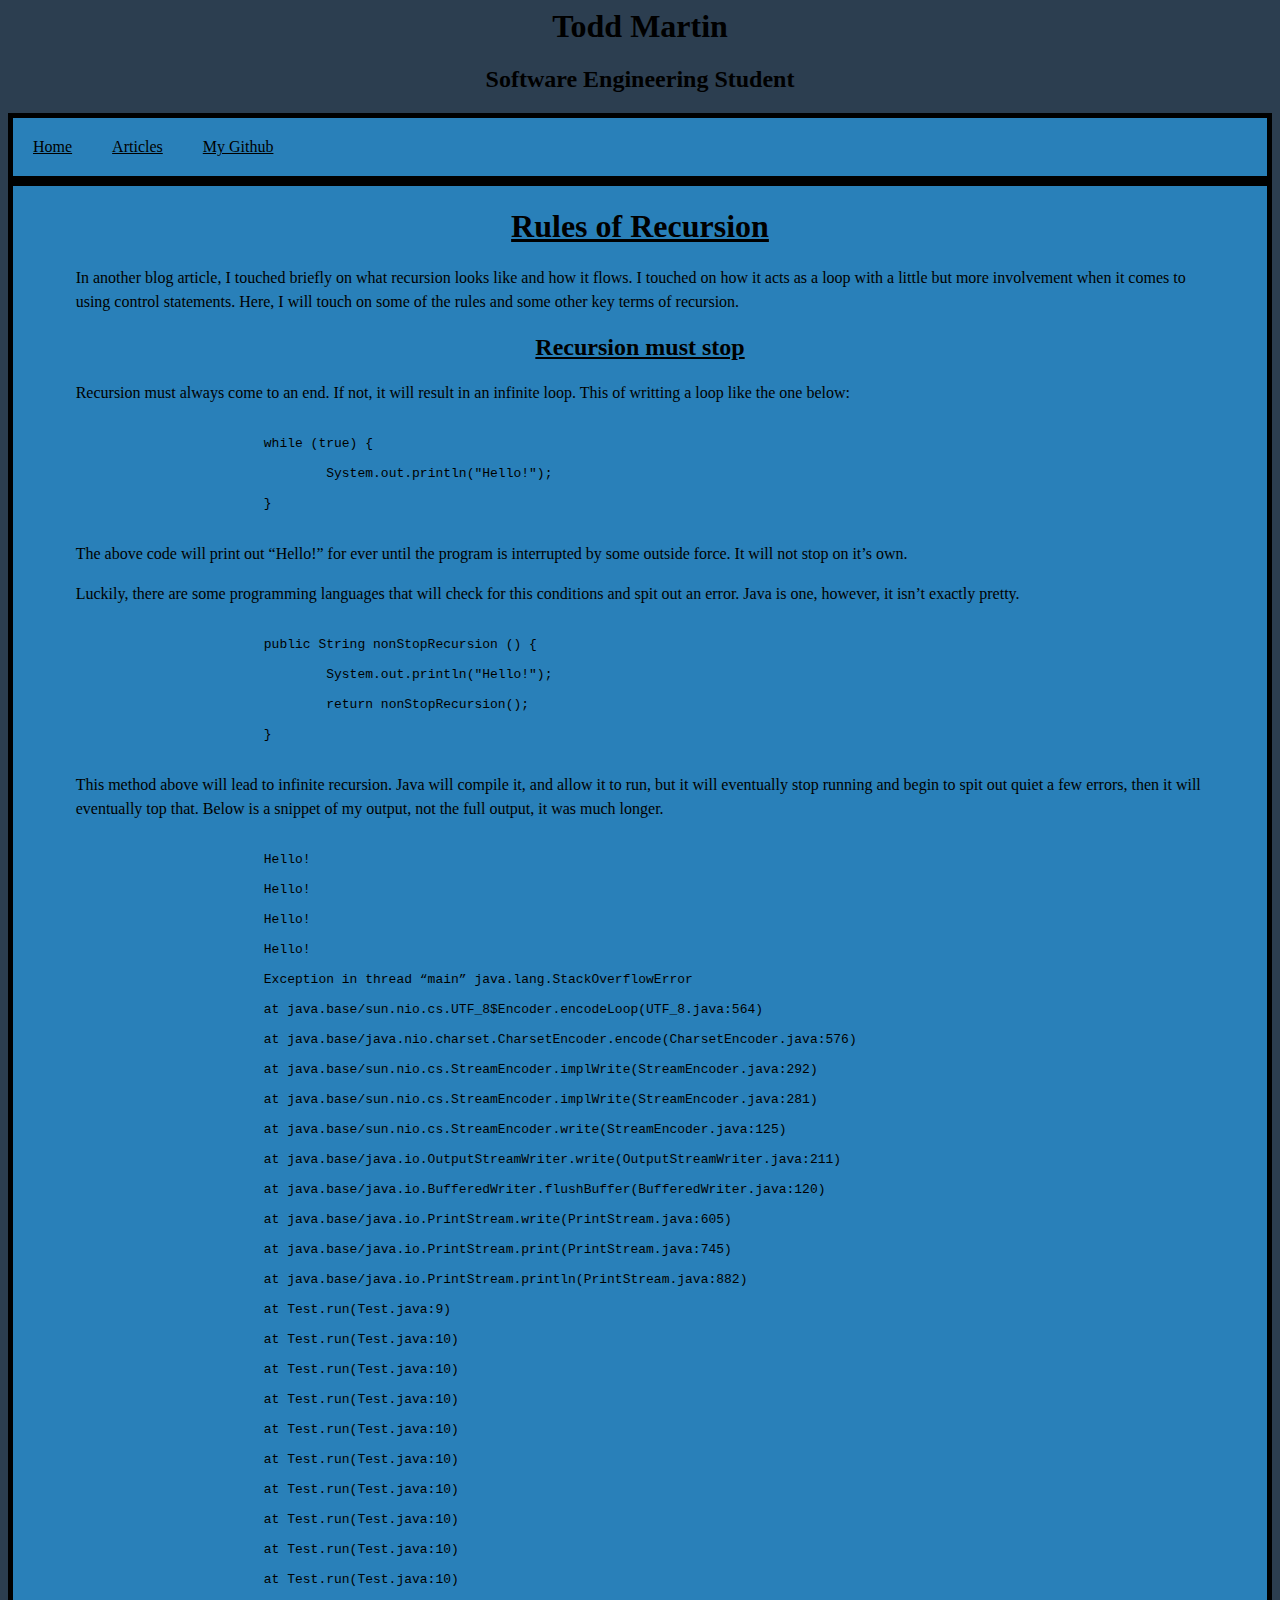
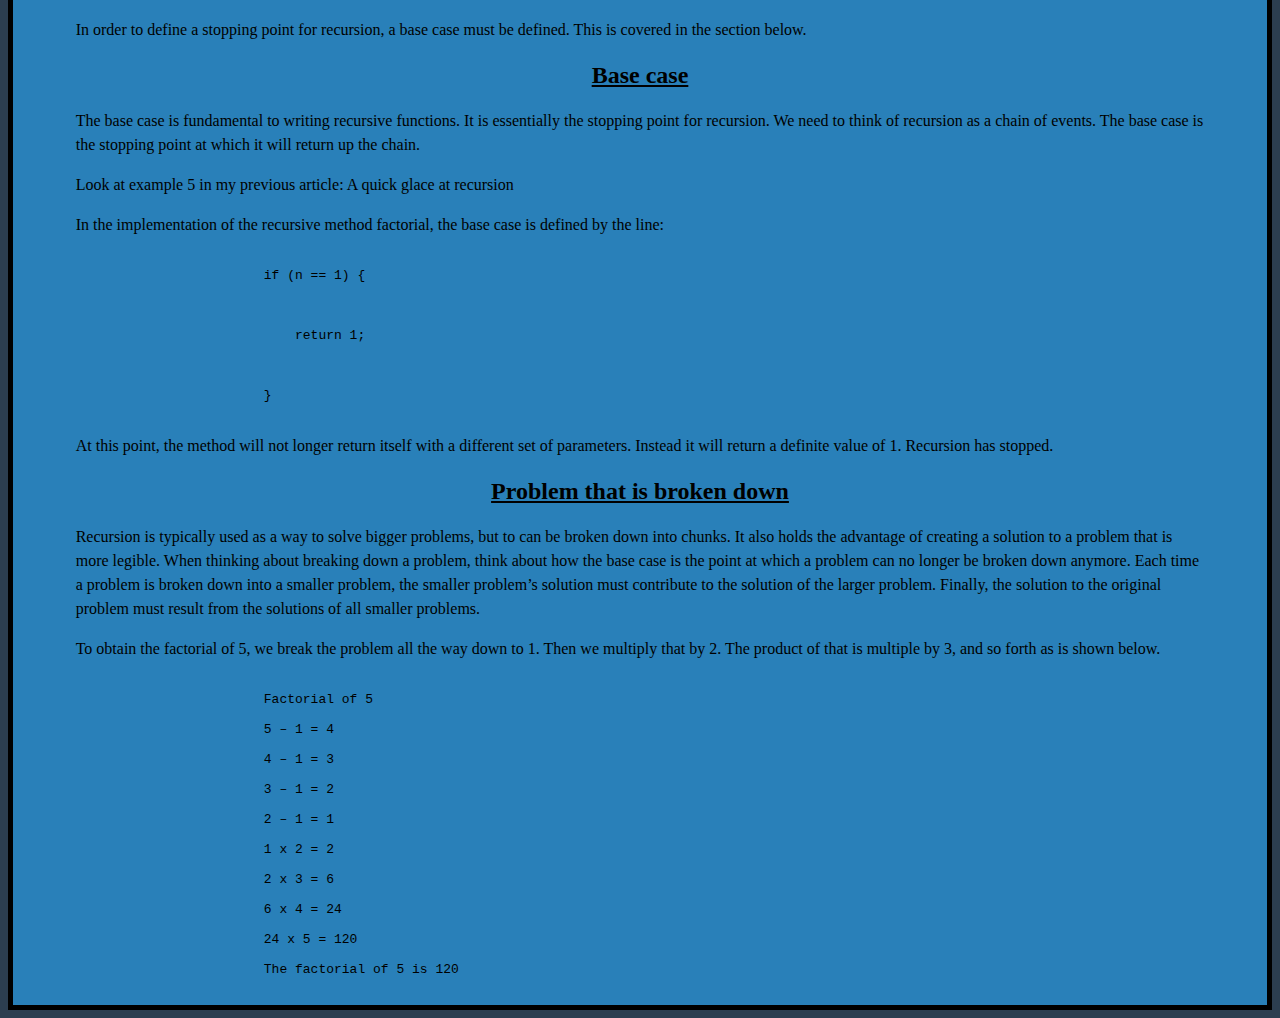
<file: articles/rulesofrecursion.html>
<html>

	<head>
	<meta charset="UTF-8">
  <meta name="description" content="Rules of Recurion">
  <meta name="keywords" content="java, recursion">
  <meta name="author" content="Todd Martin">
  <meta name="viewport" content="width=device-width, initial-scale=1.0">
		<link rel="stylesheet" href="../css/main.css">
		<center><h1>Todd Martin</h1></center>
		<center><h2>Software Engineering Student</h2></center>
	</head>

	<body>

		<div class="topnav">
			<a href="../index.html">Home</a>
			<a href="../articles">Articles</a>
			<a href="http://github.com/martintc">My Github</a>
		</div>
	
		<div class="content">
		<h1>Rules of Recursion</h1>
		
<p>In another blog article, I touched briefly on what recursion looks like and how it flows. I touched on how it acts as a loop with a little but more involvement when it comes to using control statements. Here, I will touch on some of the rules and some other key terms of recursion.</p>

<h2>Recursion must stop</h2>

<p>Recursion must always come to an end. If not, it will result in an infinite loop. This of writting a loop like the one below:</p>

<pre>
<code>
while (true) {

	System.out.println("Hello!");

}
</code>
</pre>

<p>The above code will print out “Hello!” for ever until the program is interrupted by some outside force. It will not stop on it’s own.</p>

<p>Luckily, there are some programming languages that will check for this conditions and spit out an error. Java is one, however, it isn’t exactly pretty.</p>

<pre>
<code>
public String nonStopRecursion () {

	System.out.println("Hello!");

	return nonStopRecursion();

}
</code>
</pre>

<p>This method above will lead to infinite recursion. Java will compile it, and allow it to run, but it will eventually stop running and begin to spit out quiet a few errors, then it will eventually top that. Below is a snippet of my output, not the full output, it was much longer.</p>

<pre>
<samp>
Hello!

Hello!

Hello!

Hello!

Exception in thread “main” java.lang.StackOverflowError

at java.base/sun.nio.cs.UTF_8$Encoder.encodeLoop(UTF_8.java:564)

at java.base/java.nio.charset.CharsetEncoder.encode(CharsetEncoder.java:576)

at java.base/sun.nio.cs.StreamEncoder.implWrite(StreamEncoder.java:292)

at java.base/sun.nio.cs.StreamEncoder.implWrite(StreamEncoder.java:281)

at java.base/sun.nio.cs.StreamEncoder.write(StreamEncoder.java:125)

at java.base/java.io.OutputStreamWriter.write(OutputStreamWriter.java:211)

at java.base/java.io.BufferedWriter.flushBuffer(BufferedWriter.java:120)

at java.base/java.io.PrintStream.write(PrintStream.java:605)

at java.base/java.io.PrintStream.print(PrintStream.java:745)

at java.base/java.io.PrintStream.println(PrintStream.java:882)

at Test.run(Test.java:9)

at Test.run(Test.java:10)

at Test.run(Test.java:10)

at Test.run(Test.java:10)

at Test.run(Test.java:10)

at Test.run(Test.java:10)

at Test.run(Test.java:10)

at Test.run(Test.java:10)

at Test.run(Test.java:10)

at Test.run(Test.java:10)
</samp>
</pre>

<p>In order to define a stopping point for recursion, a base case must be defined. This is covered in the section below.</p>

<h2>Base case</h2>

<p>The base case is fundamental to writing recursive functions. It is essentially the stopping point for recursion. We need to think of recursion as a chain of events. The base case is the stopping point at which it will return up the chain.</p>

<p>Look at example 5 in my previous article:
A quick glace at recursion</p>

<p>In the implementation of the recursive method factorial, the base case is defined by the line:</p>

<pre>
<code>
if (n == 1) {



    return 1;



}
</code>
</pre>

<p>At this point, the method will not longer return itself with a different set of parameters. Instead it will return a definite value of 1. Recursion has stopped.</p>

<h2>Problem that is broken down</h2>

<p>Recursion is typically used as a way to solve bigger problems, but to can be broken down into chunks. It also holds the advantage of creating a solution to a problem that is more legible. When thinking about breaking down a problem, think about how the base case is the point at which a problem can no longer be broken down anymore. Each time a problem is broken down into a smaller problem, the smaller problem’s solution must contribute to the solution of the larger problem. Finally, the solution to the original problem must result from the solutions of all smaller problems.<p>

<p>To obtain the factorial of 5, we break the problem all the way down to 1. Then we multiply that by 2. The product of that is multiple by 3, and so forth as is shown below.</p>

<pre>
<samp>
Factorial of 5

5 – 1 = 4

4 – 1 = 3

3 – 1 = 2

2 – 1 = 1

1 x 2 = 2

2 x 3 = 6

6 x 4 = 24

24 x 5 = 120

The factorial of 5 is 120
</samp>
</pre>
		</div>

	</body>

</html>
</file>
<file: css/main.css>
.header {
	text-align: center;
	padding: 20 px;
}

body {
	background-color: #2c3e50;
}

.topnav {
	overflow: hidden;
	background-color: #2980b9;
	border: 5px solid black;
}

.topnav a {
	float: left;
	display: block;
	color: black;
	text-align: center;
	padding: 20px;
}

.topnav a:hover {
	background-color: black;
	color: white;
}

.content {
	border: 5px solid black;
	background-color: #2980b9;
	text-color: black;	
}

.content h1 {
	text-align: center;
	text-decoration: underline;
	
}

.content h2 {
	text-align: center;
	text-decoration: underline;
}


.content p {
	margin-left: 5%;
	margin-right: 5%;
	text-color: black;
	line-height: 1.5;
}

.content pre {
	text-align: left;
	margin-right: 20%;
	margin-left: 20%;
	border-width: 1px;
}

.content samp {
}

.mycode {
	margin-right: 10%;
	margin-left: 10%;
}
</file>
